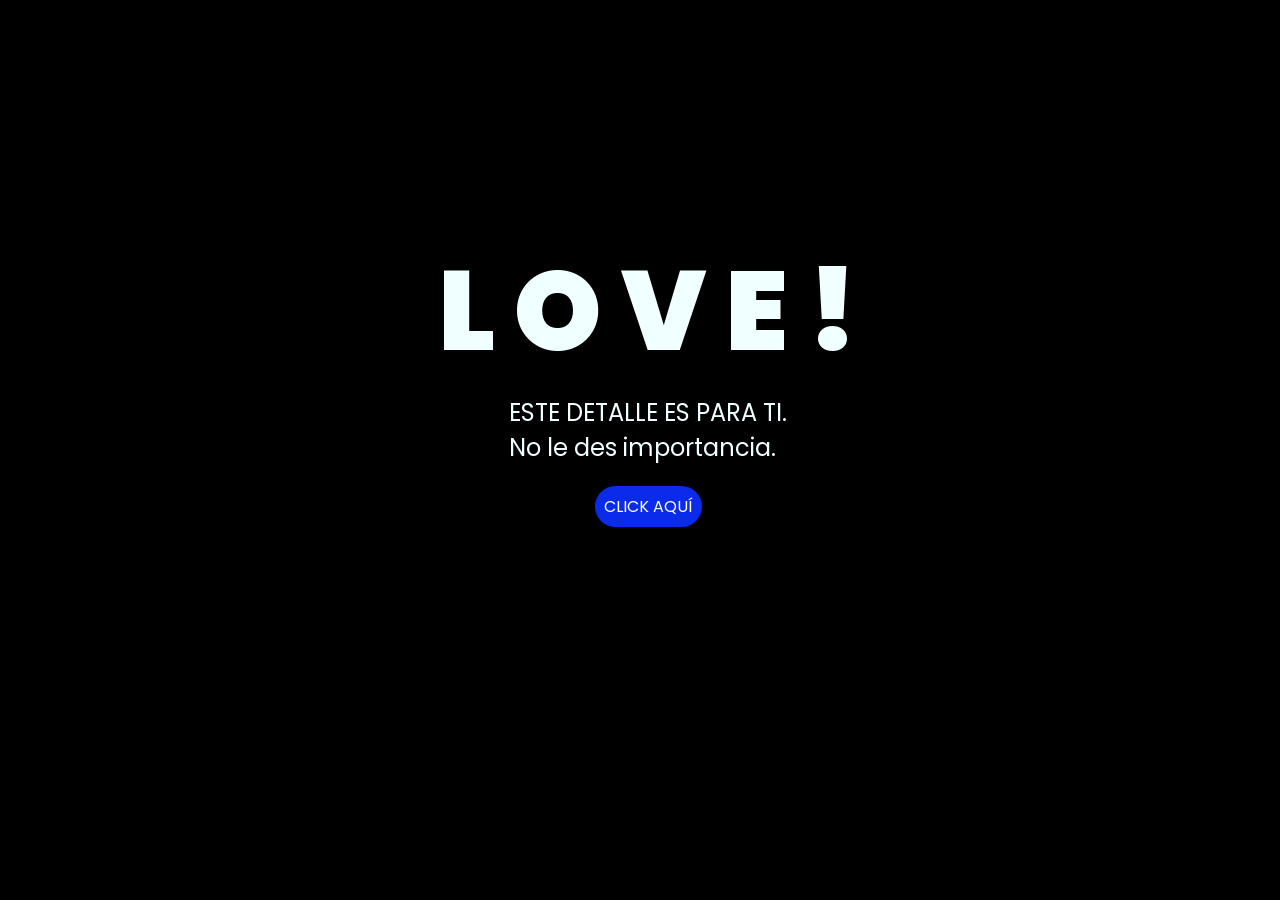
<file: index.html>
<!DOCTYPE html>
<html lang="es">

<head>
    <meta charset="UTF-8">
    <meta http-equiv="X-UA-Compatible" content="IE=edge">
    <meta name="viewport" content="width=device-width, initial-scale=1.0">
    <link rel="stylesheet" href="css/style.css">
    <link rel="icon" href="img/flowers.png" type="image/x-icon">
    <title>Flowers for you
        
    </title>
</head>

<body>
    <div class="greetings">
        <span>L</span>
        <span>O</span>
        <span>V</span>
        <span>E</span>
        <span>!</span>
    </div>
    <div class="description">
        <span>ESTE DETALLE ES PARA TI.</span><br>
        <span>No le des importancia.</span>
    </div>
    <div class="button">
        <button class="botones">
            <a href="flower.html" style="color: #fff;">CLICK AQUÍ</a>
        </button>
    </div>

</body>

</html>
</file>
<file: css/style.css>
@import url('https://fonts.googleapis.com/css2?family=Poppins:ital,wght@0,500;1,900&display=swap');
*{
    font-family: 'Poppins',cursive;
}
body{
    color: azure;
    width: 100%;
    height: 82vh;
    display: flex;
    flex-direction: column;
    align-items: center;
    justify-content: center;
    background-color: black;
    /* padding-top: -30; */
}

.botones{
    padding: 9px;
    border-radius: 80px;
    background-color: transparent;
    border: none;
}

.botones a{
    background-color: #0a2be9;
    padding: 9px;
    border-radius: 80px;
    -webkit-border-radius: 80px;
    -moz-border-radius: 80px;
    -ms-border-radius: 80px;
    -o-border-radius: 80px;

}

.botones a:focus{
    background-color: rgb(50, 194, 194);
}

.greetings{
    font-size: 7rem;
    font-weight: 900;
}
.greetings > span{
    animation: glow 2.5s ease-in-out infinite;
}
@keyframes glow{
    0%, 100%{
        color: #fff;
        text-shadow: 0 0 12px #39c6d6, 0 0 50px #39c6d6, 0 0 100px #39c6d6;
    }
    10%, 90%{
        color: #111;
        text-shadow: none;
    }
}
.greetings > span:nth-child(2){
    animation-delay: .2s ;
}
.greetings > span:nth-child(3){
    animation-delay: .4s ;
}
.greetings > span:nth-child(4){
    animation-delay: .6s;
}
.greetings > span:nth-child(5){
    animation-delay: .8s;
}
.greetings > span:nth-child(6){
    animation-delay: 1s;
}

.description{
    font-size: 1.5rem;
    margin-bottom: 20px;
}

.button a{
    text-decoration: none;
    font-size: 1rem;
    color: #111;
}

@media screen and (max-width:574px){
    .greetings{
        display: block;
        font-size: 4rem;
        font-weight: 800;
        text-align: center;
    }
    .description{
        font-size: 2rem;
    }
    
    .button a{
        font-size: 1rem;
    }
}
</file>
